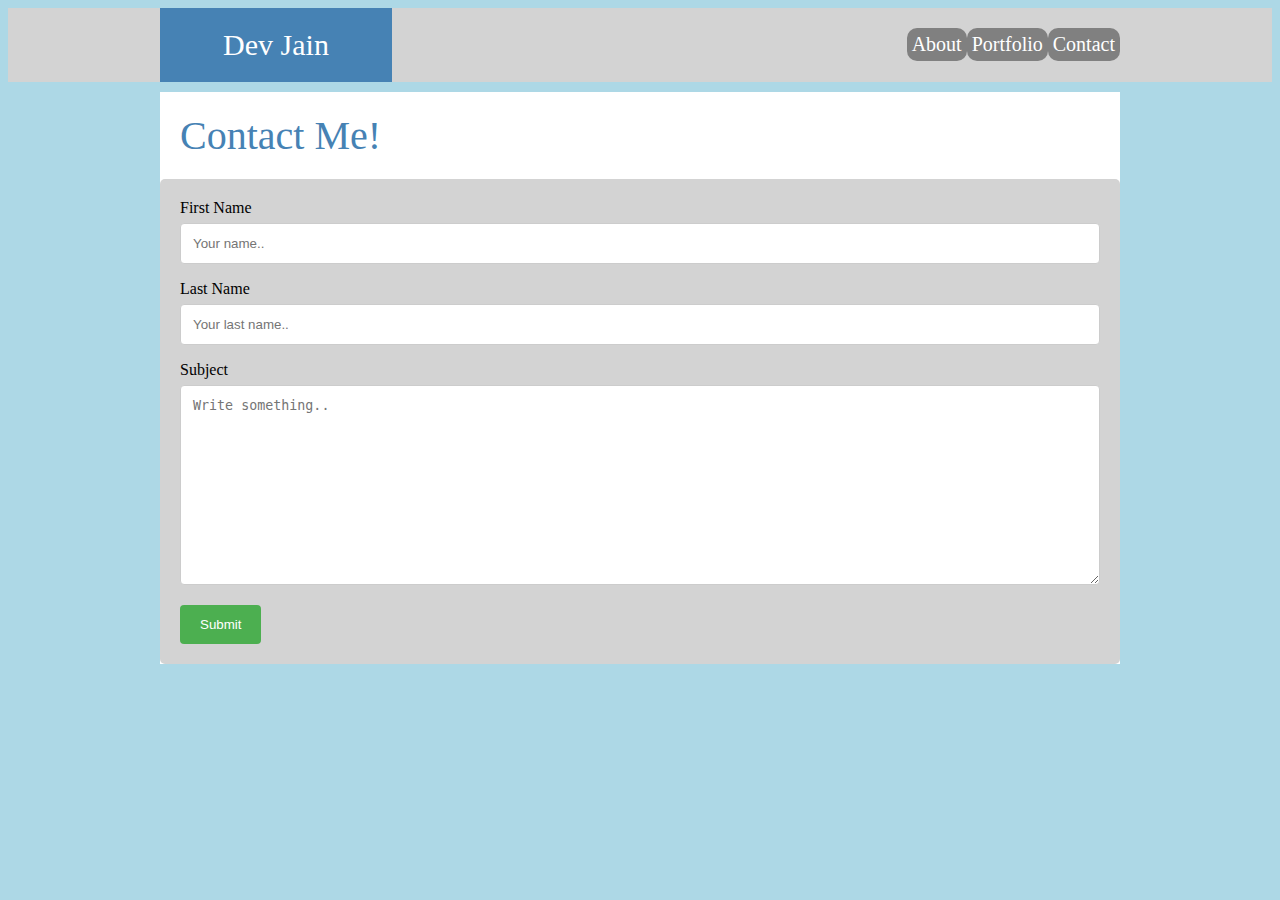
<file: contact.html>
<!DOCTYPE html>
<html lang="en">

<head>
    <meta charset="UTF-8">
    <meta name="viewport" content="width=device-width, initial-scale=1.0">
    <meta http-equiv="X-UA-Compatible" content="ie=edge">
    <title>About Me</title>
    <link rel="stylesheet" href="assets/style.css">
    <link href="https://fonts.googleapis.com/css?family=Kodchasan&display=swap" rel="stylesheet">

</head>

<body>
    <header>
        <div class="containerhead clearfix">
            <div class="Box-set">
                <div class="box1">
                    Dev Jain
                </div>
                <div class="box2">
                    <a style="color: white;" href="contact.html">Contact</a>
                </div>
                <div class="box3">
                    <a href="portfolio.html">Portfolio</a>
                </div>
                <div class="box4">
                    <a href="index.html">About</a>
                </div>
            </div>
        </div>
    </header>

    <div class="main">
        <div class="AboutMe">
            Contact Me!
        </div>
    <div class="container">

        <form for="fname">First Name</label>
        <input type="text" id="fname" name="firstname" placeholder="Your name..">
        <label for="lname">Last Name</label>
        <input type="text" id="lname" name="lastname" placeholder="Your last name..">
        <label for="subject">Subject</label>
        <textarea id="subject" name="subject" placeholder="Write something.." style="height:200px"></textarea>
        <input type="submit" value="Submit">
        <!-- couldn't figure this part out so I used a website to learn abou the form and label inputs -->

    </div>
</body>

<footer></footer>

</html>
</file>
<file: assets/style.css>
body {
    background-color: lightblue;}
.containerhead {
    width: 960px;
    margin:auto;}
header {
    background-color: lightgray;}
.clearfix::after {
    content: "";
    clear: both;
    display: table;}
.box-set {
    color: lightgray;
    margin:0 auto;
    background:steelblue;
    max-width: 960px;}
.box1 {
    padding: 20px;
    color:white;
    text-align: center;
    background:steelblue;
    width:192px;
    float:left;
    font-size: 30px;
    position:relative;}
.box2,
.box3,
.box4 {
    padding: 5px;
    padding-top: 5px;
    padding-bottom: 5px;
    margin: auto;
    margin-top:20px;
    font-size: 20px;
    color:lightgray;
    text-align: center;
    background:gray;
    float:right;
    border-radius: 10px;
    position:relative;
    margin: 1 px;}
.main {
    margin: auto;
    width: 960px;
    background-color: white;
    color:black;
    margin-top: 10px;
    height:auto;} 
.biotext {
    max-width:960px;
    font-family: 'Kodchasan', sans-serif;
    font-size: 16px;
    line-height: 1.5em;
    margin: 10px;}
.main-image {
    height: 220px;
    float:left;
    margin:10px;
    margin-right: 25px;
    padding-bottom: 5px;}
hr {
    color:lightblue;}
a {
    text-decoration: none;
    color: white;}
.AboutMe {
    font-size: 40px;
    color: steelblue;
    padding: 20px;
    margin:auto;
}
.contactme {
    width: 500px;}
.machupicchu {
    height:441px;
    padding-top: 10px;
}
.switzerland {
    height:441px;
    padding-top: 10px;
}
.italy{
    height:441px;
}
.iceland {
    height:441px;
}
input[type=text], 
select, 
textarea {
    width: 100%;
    padding: 12px; 
    border: 1px solid #ccc;
    border-radius: 4px; 
    box-sizing: border-box; 
    margin-top: 6px; 
    margin-bottom: 16px;
  }
  input[type=submit] {
    background-color: #4CAF50;
    color: white;
    padding: 12px 20px;
    border: none;
    border-radius: 4px;
    cursor: pointer;
  }
  input[type=submit]:hover {
    background-color: #45a049;
  }
  .container {
    border-radius: 5px;
    background-color:lightgray;
    padding: 20px;
  }
</file>
